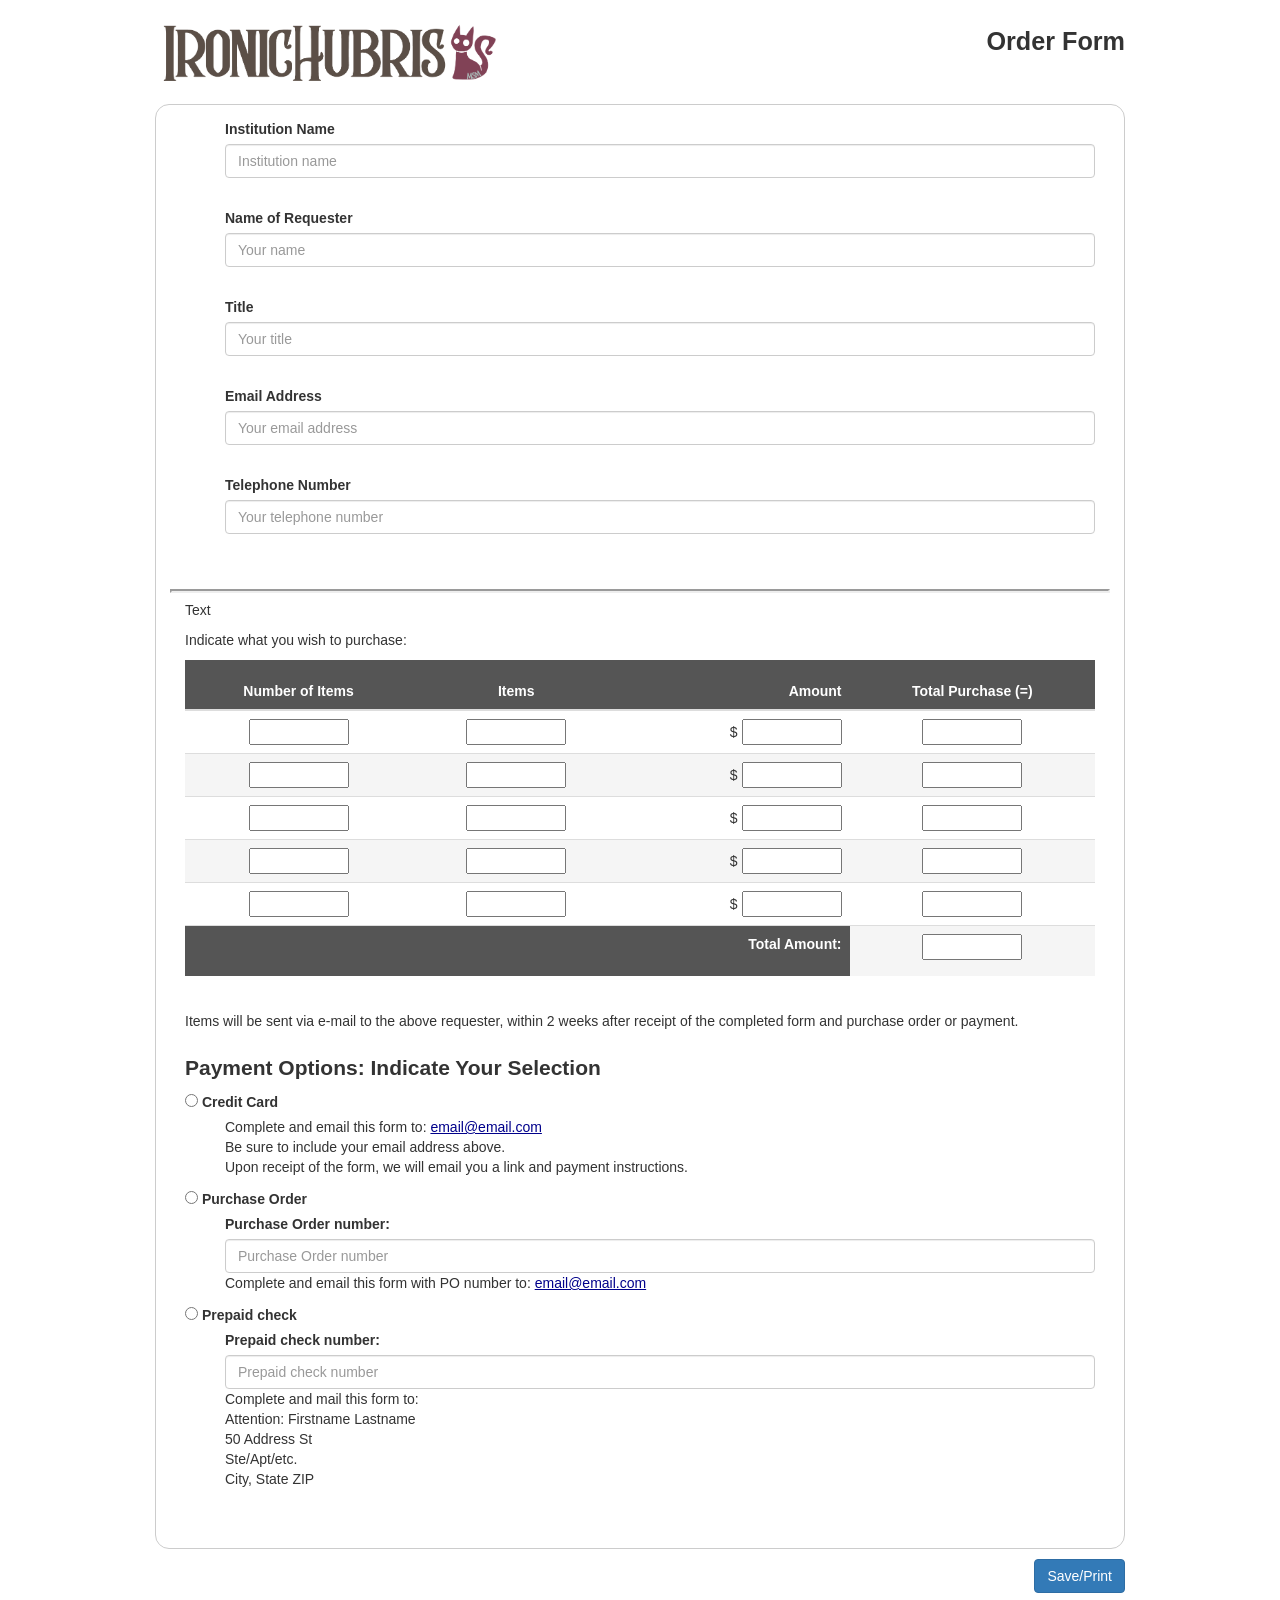
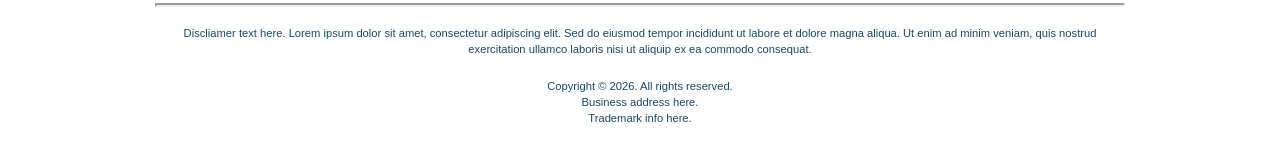
<file: wip/form/Form-blank.htm>
<!DOCTYPE html>
<html lang="en">
  <head>
    <!--<meta charset="utf-8">-->
    <title>Order Form</title>
    <meta name="viewport" content="width=device-width, initial-scale=1.0">
    <meta http-equiv="X-UA-Compatible" content="IE=edge">
    <link href="css/bootstrap.css" rel="stylesheet">
    <link href="css/print.css" rel="stylesheet" media="print">
    <link href="css/form.css" rel="stylesheet">
  </head>
  <body>
    <div class="container">
      <header>
        <div class="row">
          <div class="col-xs-12 col-md-4">
            <img src="images/IronicHubris_logo.png" alt="Program logo" style="max-width: 350px;" class="logo" /></div>
          <div class="col-xs-12 col-md-8">
            <h1 class="text-right">Order Form</h1>
          </div>
          <div class="clearfix visible-xs visible-sm visible-md visible-lg"></div>
        </div>
      </header>
      <main>

        <div class="row">
          <div class="col-xs-12">

            <form>
              <div class="form-group col-sm-12">

                <ul class="requesting">
                  <li>
                    <label for="institution">Institution Name</label>
                    <input class="form-control" id="institution" type="text" maxlength="110" placeholder="Institution name">
                  </li>
                  <li>
                    <label for="nameReq">Name of Requester</label>
                    <input class="form-control" id="nameReq" type="text" maxlength="59" placeholder="Your name">
                  </li>
                  <li>
                    <label for="titleRep">Title</label>
                    <input class="form-control" id="titleRep" type="text" maxlength="110" placeholder="Your title">
                  </li>
                  <li>
                    <label for="email">Email Address</label>
                    <input class="form-control" id="email" type="text" maxlength="110" placeholder="Your email address">
                  </li>
                  <li>
                    <label for="phone">Telephone Number</label>
                    <input class="form-control" id="phone" type="tel" maxlength="15" placeholder="Your telephone number">
                  </li>
                </ul>

              </div>

              <div class="clearfix visible-xs visible-sm visible-md visible-lg"><hr /></div>
              <div class="col-xs-12">
                <p>
                  Text
                </p>

                <p>
                  Indicate what you wish to purchase:
                </p>
              </div>
              <div class="clearfix visible-xs visible-sm visible-md visible-lg"></div>

              <div class="form-group col-sm-12">

                <div id="tableForm">
                  <div class="table-responsive">
                    <table class="table horz">
                      <thead>
                        <tr>
                          <th scope="col">Number of Items</th>
                          <th scope="col">Items</th>
                          <th scope="col" class="text-right">Amount</th>
                          <th scope="col">Total Purchase (=)</th>
                        </tr>
                      </thead>
                      <tbody>
                        <tr>
                          <td scope="row">
                            <label for="number-of-items1" class="sr-only">
                              number of items
                            </label>
                            <input type="number" id="number-of-items1" name="number-of-items1" min="0" maxlength="5">
                          </td>
                          <td>
                            <label for="item-name1" class="sr-only">
                              item name
                            </label>
                            <input type="text" id="item-name1" name="item-name1">
                          </td>
                          <td class="text-right">
                            <label for="items-amount1" class="sr-only">
                              amount
                            </label>
                            $ <input type="number" id="items-amount1" name="items-amount1" min="0" maxlength="5">
                          </td>
                          <td>
                            <label for="items-total1" class="sr-only">
                              total amount
                            </label>
                            <input type="text" id="items-total1" name="items-total1" readonly>
                          </td>
                        </tr>
                        <tr>
                          <td scope="row">
                            <label for="number-of-items2" class="sr-only">
                              number of items
                            </label>
                            <input type="number" id="number-of-items2" name="number-of-items2" min="0" maxlength="5">
                          </td>
                          <td>
                            <label for="item-name2" class="sr-only">
                              item name
                            </label>
                            <input type="text" id="item-name2" name="item-name2">
                          </td>
                          <td class="text-right">
                            <label for="items-amount2" class="sr-only">
                              amount
                            </label>
                            $ <input type="number" id="items-amount2" name="items-amount2" min="0" maxlength="5">
                          </td>
                          <td>
                            <label for="items-total2" class="sr-only">
                              total amount
                            </label>
                            <input type="text" id="items-total2" name="items-total2" readonly>
                          </td>
                        </tr>
                        <tr>
                          <td scope="row">
                            <label for="number-of-items3" class="sr-only">
                              number of items
                            </label>
                            <input type="number" id="number-of-items3" name="number-of-items3" min="0" maxlength="5">
                          </td>
                          <td>
                            <label for="item-name3" class="sr-only">
                              item name
                            </label>
                            <input type="text" id="item-name3" name="item-name3">
                          </td>
                          <td class="text-right">
                            <label for="items-amount3" class="sr-only">
                              amount
                            </label>
                            $ <input type="number" id="items-amount3" name="items-amount3" min="0" maxlength="5">
                          </td>
                          <td>
                            <label for="items-total3" class="sr-only">
                              total amount
                            </label>
                            <input type="text" id="items-total3" name="items-total3" readonly>
                          </td>
                        </tr>
                        <tr>
                          <td scope="row">
                            <label for="number-of-items4" class="sr-only">
                              number of items
                            </label>
                            <input type="number" id="number-of-items4" name="number-of-items4" min="0" maxlength="5">
                          </td>
                          <td>
                            <label for="item-name4" class="sr-only">
                              item name
                            </label>
                            <input type="text" id="item-name4" name="item-name4">
                          </td>
                          <td class="text-right">
                            <label for="items-amount4" class="sr-only">
                              amount
                            </label>
                            $ <input type="number" id="items-amount4" name="items-amount4" min="0" maxlength="5">
                          </td>
                          <td>
                            <label for="items-total4" class="sr-only">
                              total amount
                            </label>
                            <input type="text" id="items-total4" name="items-total4" readonly>
                          </td>
                        </tr>
                        <tr>
                          <td scope="row">
                            <label for="number-of-items5" class="sr-only">
                              number of items
                            </label>
                            <input type="number" id="number-of-items5" name="number-of-items5" min="0" maxlength="5">
                          </td>
                          <td>
                            <label for="item-name5" class="sr-only">
                              item name
                            </label>
                            <input type="text" id="item-name5" name="item-name5">
                          </td>
                          <td class="text-right">
                            <label for="items-amount5" class="sr-only">
                              amount
                            </label>
                            $ <input type="number" id="items-amount5" name="items-amount5" min="0" maxlength="5">
                          </td>
                          <td>
                            <label for="items-total5" class="sr-only">
                              total amount
                            </label>
                            <input type="text" id="items-total5" name="items-total5" readonly>
                          </td>
                        </tr>
                        <tr>
                          <th scope="row" colspan="3" class="text-right">Total Amount:</th>
                          <td>
                            <label for="grand-total" class="sr-only">
                              Grand total amount
                            </label>
                            <input type="text" id="grand-total" name="grand-total" readonly>
                          </td>
                        </tr>
                      </tbody>
                    </table>
                  </div>
                </div>

              </div>

              <div class="clearfix visible-xs visible-sm visible-md visible-lg"></div>

              <div class="form-group col-sm-12">
                <p>
                  Items will be sent via e-mail to the above requester, within 2 weeks after receipt of the completed form and purchase order or payment.
                </p>
                <h2>
                  Payment Options: Indicate Your Selection
                </h2>

                <fieldset>
                  <div>
                    <input type="radio" id="payment-credit-card" name="payment-method" value="credit-card">
                    <label for="payment-credit-card">
                      Credit Card
                    </label>
                    <ul class="sublist">
                      <li>Complete and email this form to: <a href="mailto: email@email.com">email@email.com</a></li>
                      <li>Be sure to include your email address above.</li>
                      <li>Upon receipt of the form, we will email you a link and payment instructions.</li>
                    </ul>
                  </div>

                  <div>
                    <input type="radio" id="payment-purchase-order" name="payment-method" value="purchase-order">
                    <label for="payment-purchase-order">
                      Purchase Order
                    </label>
                    <ul class="sublist">
                      <li>
                        <label for="POnum">Purchase Order number:</label>
                        <input class="form-control" id="POnum" type="text" maxlength="110" placeholder="Purchase Order number">
                      </li>
                      <li>Complete and email this form with PO number to: <a href="mailto: email@email.com">email@email.com</a>
                      </li>
                    </ul>
                  </div>

                  <div>
                    <input type="radio" id="payment-prepaid" name="payment-method" value="prepaid">
                    <label for="payment-prepaid">
                      Prepaid check
                    </label>
                    <ul class="sublist">
                      <li>
                        <label for="checknum">Prepaid check number:</label>
                        <input class="form-control" id="checknum" type="text" maxlength="110" placeholder="Prepaid check number">
                      </li>
                      <li>
                        Complete and mail this form to:<br>
                        Attention: Firstname Lastname<br>
                        50 Address St<br>
                        Ste/Apt/etc.<br>
                        City, State ZIP
                      </li>
                    </ul>
                  </div>

                </fieldset>

              </div>

              <div class="clearfix visible-xs visible-sm visible-md visible-lg">&nbsp;</div>
            </form>

              
          </div>

        </div>

        <div class="noPrint" style="margin-top: 10px;">
          <p class="text-right">
            <input class="btn btn-primary text-left" onclick="javascript:window.print()" type="button" value="Save/Print" />
          </p>
        </div>

        <hr />
      </main>
      <footer>
        <div class="footer">
          <p>
            Discliamer text here. Lorem ipsum dolor sit amet, consectetur adipiscing elit. Sed do eiusmod tempor incididunt ut labore et dolore magna aliqua. Ut enim ad minim veniam, quis nostrud exercitation ullamco laboris nisi ut aliquip ex ea commodo consequat.
          </p>
          <p>
            Copyright &copy; <script> document.write(new Date().getFullYear())</script>. All rights reserved.<br />
            Business address here.<br />
            Trademark info here.
          </p>
        </div>

      </footer>
    </div>

    <script>
      const canvas = document.getElementById("sig-canvas");
      const ctx = canvas.getContext("2d");
      const clearBtn = document.getElementById("sig-clearBtn");
      const form = document.getElementById("sig-form");
      const dataUrlInput = document.getElementById("sig-dataUrl");

      // Adjust canvas internal resolution to match displayed size
      function resizeCanvas() {
          canvas.width = canvas.parentElement.clientWidth;
          canvas.height = canvas.parentElement.clientHeight;
          ctx.lineWidth = 3;
          ctx.lineJoin = "round";
          ctx.lineCap = "round";
          ctx.strokeStyle = "#000000";
      }
      resizeCanvas();
      window.addEventListener("resize", resizeCanvas);

      let drawing = false;

      // Get correct coordinates relative to canvas
      function getCoords(e) {
          const rect = canvas.getBoundingClientRect();
          const clientX = e.touches ? e.touches[0].clientX : e.clientX;
          const clientY = e.touches ? e.touches[0].clientY : e.clientY;
          return {
              x: clientX - rect.left,
              y: clientY - rect.top
          };
      }

      // Start drawing
      function startDrawing(e) {
          drawing = true;
          const coords = getCoords(e);
          ctx.beginPath();
          ctx.moveTo(coords.x, coords.y);
          e.preventDefault();
      }

      // Draw movements
      function draw(e) {
          if (!drawing) return;
          const coords = getCoords(e);
          ctx.lineTo(coords.x, coords.y);
          ctx.stroke();
          e.preventDefault();
      }

      // Stop drawing
      function stopDrawing() {
          drawing = false;
      }

      // Mouse Event Listeners
      canvas.addEventListener("mousedown", startDrawing);
      canvas.addEventListener("mousemove", draw);
      window.addEventListener("mouseup", stopDrawing);

      // Touch Event Listeners (Mobile/Tablet)
      canvas.addEventListener("touchstart", startDrawing, { passive: false });
      canvas.addEventListener("touchmove", draw, { passive: false });
      window.addEventListener("touchend", stopDrawing);

      // Clear Canvas function
      clearBtn.addEventListener("click", () => {
          ctx.clearRect(0, 0, canvas.width, canvas.height);
          dataUrlInput.value = "";
      });

      // intercept Form Submit to inject image payload
      form.addEventListener("submit", (e) => {
          // Convert drawing to raw PNG Base64 string
          const dataUrl = canvas.toDataURL("image/png");
          dataUrlInput.value = dataUrl; 
      });
  </script>

    <!-- <script>
      // Source - https://stackoverflow.com/a/60936889
// Posted by Flame, modified by community. See post 'Timeline' for change history
// Retrieved 2026-07-16, License - CC BY-SA 4.0

var canvas = document.getElementById('signature');
var ctx = canvas.getContext("2d");
var drawing = false;
var prevX, prevY;
var currX, currY;
var signature = document.getElementsByName('signature')[0];

canvas.addEventListener("mousemove", draw);
canvas.addEventListener("mouseup", stop);
canvas.addEventListener("mousedown", start);

canvas.addEventListener("touchmove", draw);
canvas.addEventListener("touchup", stop);
canvas.addEventListener("touchdown", start);

function start(e) {
  drawing = true;
}

function stop() {
  drawing = false;
  prevX = prevY = null;
  signature.value = canvas.toDataURL();
}

function draw(e) {
  if (!drawing) {
    return;
  }
  // Test for touchmove event, this requires another property.
  var clientX = e.type === 'touchmove' ? e.touches[0].clientX : e.clientX;
  var clientY = e.type === 'touchmove' ? e.touches[0].clientY : e.clientY;
  currX = clientX - canvas.offsetLeft;
  currY = clientY - canvas.offsetTop;
  if (!prevX && !prevY) {
    prevX = currX;
    prevY = currY;
  }

  ctx.beginPath();
  ctx.moveTo(prevX, prevY);
  ctx.lineTo(currX, currY);
  ctx.strokeStyle = 'black';
  ctx.lineWidth = 2;
  ctx.stroke();
  ctx.closePath();

  prevX = currX;
  prevY = currY;
}

function onSubmit(e) {
  console.log({
    'name': document.getElementsByName('name')[0].value,
    'signature': signature.value,
  });
  return false;
}
    </script> -->

    <script>
      (function () {
        function parseAmount(value) {
          var number = parseFloat((value || '').replace(/[^0-9.]/g, ''));
          return isNaN(number) ? 0 : number;
        }
    
        function formatCurrency(value) {
          return value > 0 ? '$' + value.toFixed(2) : '';
        }
    
        function calculateRow(rowNumber) {
          var voucherInput = document.getElementById('number-of-items' + rowNumber);
          var amountInput = document.getElementById('items-amount' + rowNumber);
          var totalInput = document.getElementById('items-total' + rowNumber);
    
          if (!voucherInput || !amountInput || !totalInput) return 0;
    
          var numberOfitems = parseInt(voucherInput.value, 10);
          var amount = parseAmount(amountInput.value);
    
          if (isNaN(numberOfitems) || numberOfitems < 0) {
            numberOfitems = 0;
          }
    
          var rowTotal = numberOfitems * amount;
    
          totalInput.value = formatCurrency(rowTotal);
    
          return rowTotal;
        }
    
        function calculateTotals() {
          var grandTotal = 0;
    
          for (var i = 1; i <= 5; i++) {
            grandTotal += calculateRow(i);
          }
    
          var grandTotalInput = document.getElementById('grand-total');
    
          if (grandTotalInput) {
            grandTotalInput.value = formatCurrency(grandTotal);
          }
        }
    
        for (var i = 1; i <= 5; i++) {
          var voucherInput = document.getElementById('number-of-items' + i);
          var amountInput = document.getElementById('items-amount' + i);
          var totalInput = document.getElementById('items-total' + i);
    
          if (voucherInput) {
            voucherInput.addEventListener('input', calculateTotals);
          }
    
          if (amountInput) {
            amountInput.addEventListener('input', calculateTotals);
          }
    
          if (totalInput) {
            totalInput.readOnly = true;
          }
        }
      })();
    </script>

<!-- <script>
  (function () {
    var rows = [
      {
        title: 'Elementary Education Subtest I <strong>OR</strong><br> Elementary Education Subtest II',
        id: 'elemed',
        amount: 17.50
      },  
      { 
        title: 'All other items',
        id: 'pt',
        amount: 29.95 
      },
      { 
        //do not delete or edit this last object
        title: 'Other amount',
        id: 'other',
        amountInputId: 'amount-other' 
      }
    ];

    //create the table rows
    let tableRows = []
    for (row of rows) {
      let voucherId = `items-${row.id}`;
      let totalId = `total-${row.id}`;
      let newRow = 
        `<tr>
          <td>
            <label for="${voucherId}" class="sr-only">
              Number of items for ${row.title}
            </label>
            <input type="number" id="${voucherId}" name="${voucherId}" min="0" maxlength="5">
          </td>
          <td class="name">
            ${row.title}
          </td>
          ${row.id != 'other' ?
            `<td class="amount">$${row.amount.toFixed(2)}</td>`
            : 
            `<td class="amount">
              <label for="amount-other" class="sr-only">
                Amount for other test
              </label>
              <input type="text" id="amount-other" name="amount-other" aria-label="Other amount">
            </td>`
          }
          <td>
            <label for="${totalId}" class="sr-only">
              Total purchase for ${row.title}
            </label>
            <input type="text" id="${totalId}" name="${totalId}" readonly>
          </td>
        </tr>`
      
      tableRows.push(newRow)
    }

    //post the table to the DOM 
    document.getElementById('tableForm').innerHTML = 
      `<div class="table-responsive">
        <table class="table horz">
          <thead>
            <tr>
              <th scope="col">Number of items</th>
              <th scope="col">Test</th>
              <th scope="col" class="text-right">Amount</th>
              <th scope="col">Total Purchase (=)</th>
            </tr>
          </thead>
          <tbody>
            ${tableRows.join('')}
            <tr>
              <th scope="row" colspan="3" class="text-right">Total Amount:</th>
              <td>
                <label for="grand-total" class="sr-only">
                  Grand total amount
                </label>
                <input type="text" id="grand-total" name="grand-total" readonly>
              </td>
            </tr>
          </tbody>
        </table>
      </div>`
    ;

    function parseDollar(str) {
      var n = parseFloat((str || '').replace(/[^0-9.]/g, ''));
      return isNaN(n) ? 0 : n;
    }

    function updateGrandTotal() {
      var grand = 0;
      rows.forEach(function (row) {
        var el = document.getElementById("total-"+row.id);
        if (el) grand += parseDollar(el.value);
      });
      var grandEl = document.getElementById('grand-total');
      if (grandEl) grandEl.value = grand > 0 ? '$' + grand.toFixed(2) : '';
    }

    function recalcRow(row) {
      var voucherEl = document.getElementById("items-"+row.id);
      var totalEl   = document.getElementById("total-"+row.id);
      if (!voucherEl || !totalEl) return;
      var qty = parseInt(voucherEl.value, 10);
      if (isNaN(qty) || qty < 0) qty = 0;
      var amt = row.amountInputId
        ? parseDollar((document.getElementById(row.amountInputId) || {}).value)
        : row.amount;
      totalEl.value = (qty > 0 && amt > 0) ? '$' + (qty * amt).toFixed(2) : '';
      updateGrandTotal();
    }

    rows.forEach(function (row) {
      var voucherEl = document.getElementById("items-"+row.id);
      if (voucherEl) {
        voucherEl.addEventListener('input', function () { recalcRow(row); });
      }
      if (row.amountInputId) {
        var amtEl = document.getElementById(row.amountInputId);
        if (amtEl) {
          amtEl.addEventListener('input', function () { recalcRow(row); });
        }
      }
    });
  })();
</script> -->

  </body>
</html>
</file>
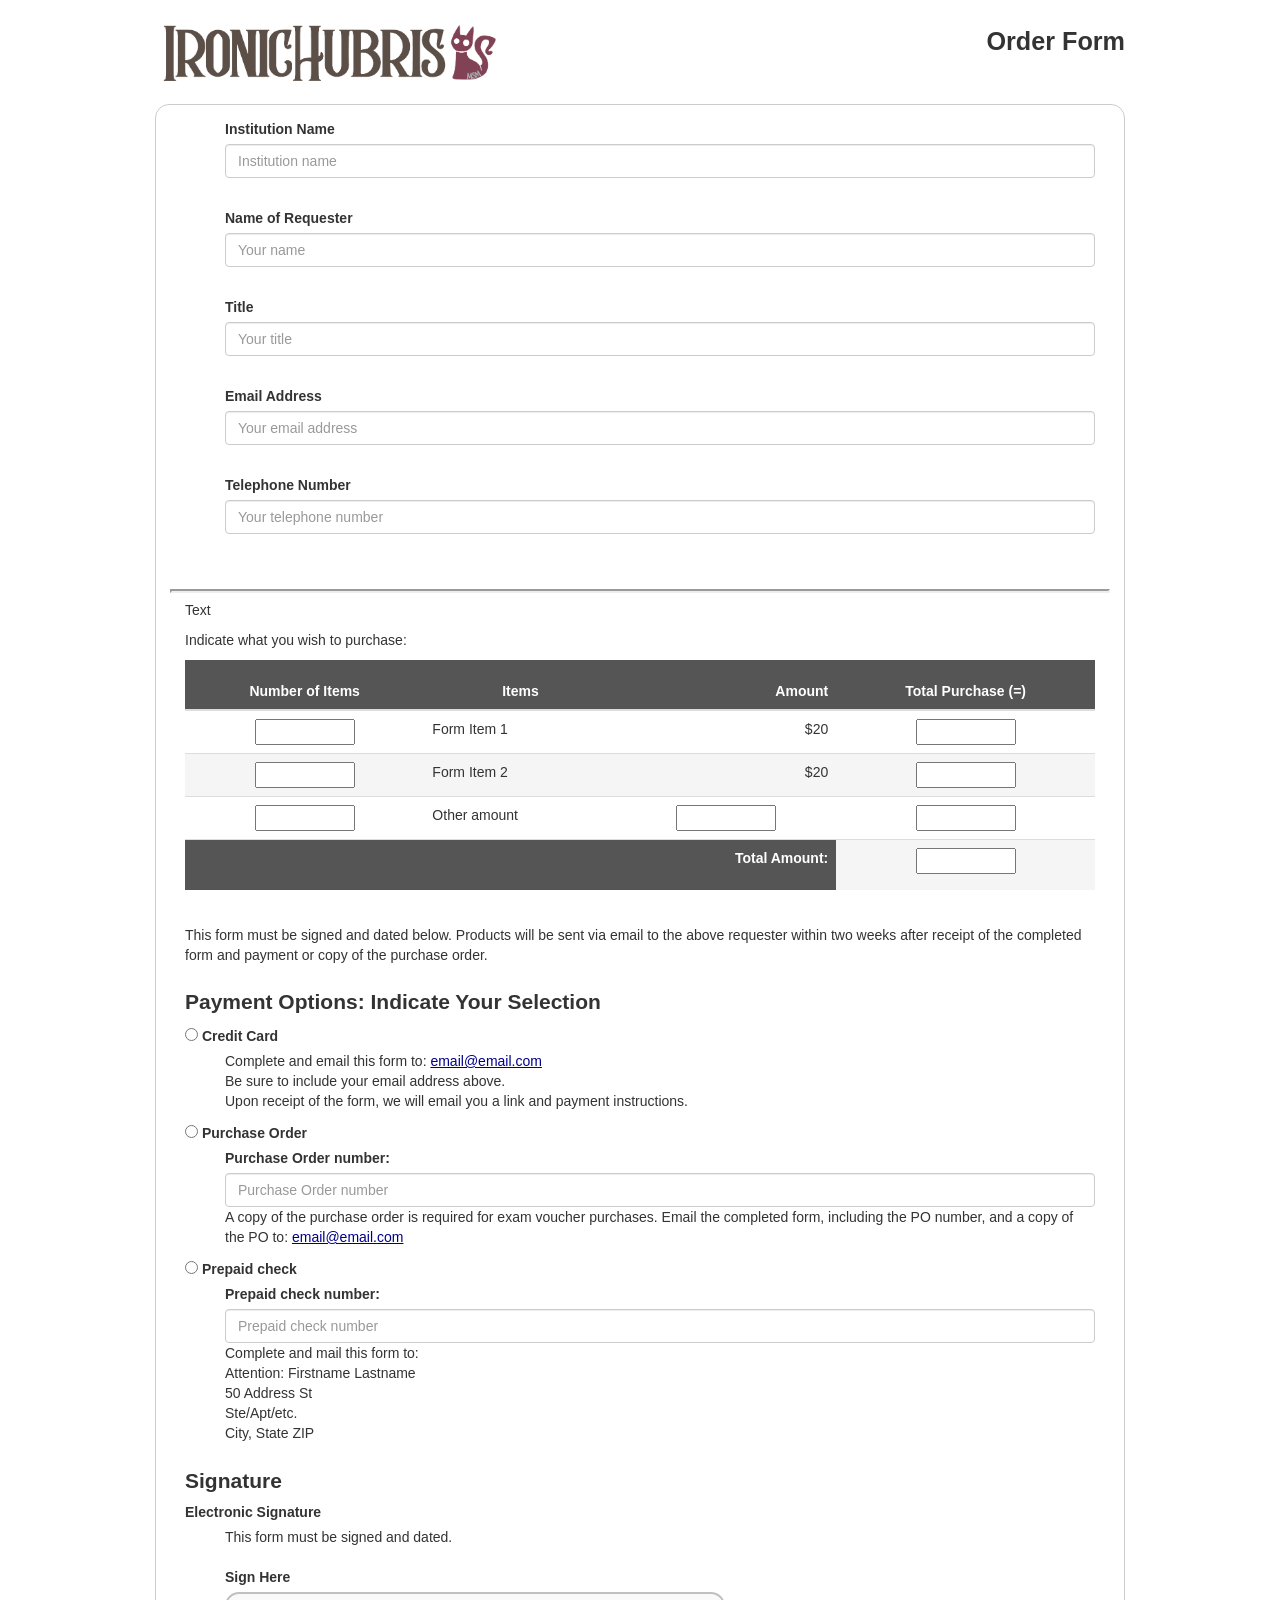
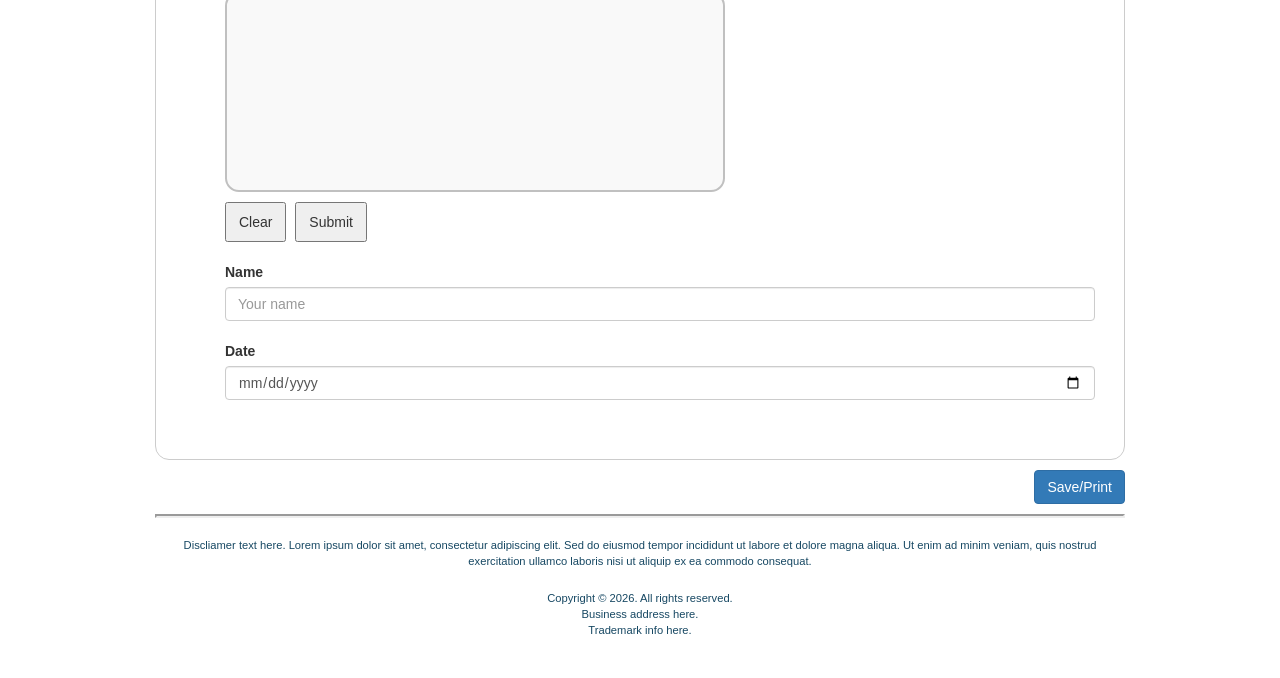
<file: wip/form/Form-signature.htm>
<!DOCTYPE html>
<html lang="en">
  <head>
    <!--<meta charset="utf-8">-->
    <title>Order Form</title>
    <meta name="viewport" content="width=device-width, initial-scale=1.0">
    <meta http-equiv="X-UA-Compatible" content="IE=edge">
    <link href="css/bootstrap.css" rel="stylesheet">
    <link href="css/print.css" rel="stylesheet" media="print">
    <link href="css/form.css" rel="stylesheet">

    <style>
        .signature-container {
            border: 2px solid #c0c0c0;
            background: #f9f9f9;
            border-radius: 1em;
            width: 100%;
            max-width: 500px;
            height: 200px;
            position: relative;
        }
        canvas {
            width: 100%;
            height: 100%;
            cursor: crosshair;
        }
        .buttons {
            margin-top: 10px;
        }
        button {
            padding: 8px 12px;
            margin-right: 5px;
            cursor: pointer;
        }
    </style>
  </head>
  <body>
    <div class="container">
      <header>
        <div class="row">
          <div class="col-xs-12 col-md-4">
            <img src="images/IronicHubris_logo.png" alt="Personal logo" style="max-width:350px" class="logo" /></div>
          <div class="col-xs-12 col-md-8">
            <h1 class="text-right">Order Form</h1>
          </div>
          <div class="clearfix visible-xs visible-sm visible-md visible-lg"></div>
        </div>
      </header>

      <main>

        <div class="row">
          <div class="col-xs-12">

            <form>

              <div class="form-group col-sm-12">

                <ul class="requesting">
                  <li>
                    <label for="institution">Institution Name</label>
                    <input class="form-control" id="institution" type="text" maxlength="110" placeholder="Institution name">
                  </li>
                  <li>
                    <label for="nameReq">Name of Requester</label>
                    <input class="form-control" id="nameReq" type="text" maxlength="59" placeholder="Your name">
                  </li>
                  <li>
                    <label for="titleRep">Title</label>
                    <input class="form-control" id="titleRep" type="text" maxlength="110" placeholder="Your title">
                  </li>
                  <li>
                    <label for="email">Email Address</label>
                    <input class="form-control" id="email" type="text" maxlength="110" placeholder="Your email address">
                  </li>
                  <li>
                    <label for="phone">Telephone Number</label>
                    <input class="form-control" id="phone" type="tel" maxlength="15" placeholder="Your telephone number">
                  </li>
                </ul>

              </div>

              <div class="clearfix visible-xs visible-sm visible-md visible-lg"><hr /></div>
              <div class="col-xs-12">
                <p>
                  Text
                </p>

                <p>
                  Indicate what you wish to purchase:
                </p>
              </div>
              <div class="clearfix visible-xs visible-sm visible-md visible-lg"></div>

              <div class="form-group col-sm-12">

                <div id="tableForm"></div>

              </div>

              <div class="clearfix visible-xs visible-sm visible-md visible-lg"></div>

              <div class="form-group col-sm-12">
                <p>
                  This form must be signed and dated below. Products will be sent via email to the above requester within two weeks after receipt of the completed form and payment or copy of the purchase order.
                </p>
                <h2>
                  Payment Options: Indicate Your Selection
                </h2>

                <!-- <div class="bg-info">
                </div> -->

                <fieldset>
                  <div>
                    <input type="radio" id="payment-credit-card" name="payment-method" value="credit-card">
                    <label for="payment-credit-card">
                      Credit Card
                    </label>
                    <ul class="sublist">
                      <li>Complete and email this form to: <a href="mailto: email@email.com">email@email.com</a></li>
                      <li>Be sure to include your email address above.</li>
                      <li>Upon receipt of the form, we will email you a link and payment instructions. </li>
                    </ul>
                  </div>

                  <div>
                    <input type="radio" id="payment-purchase-order" name="payment-method" value="purchase-order">
                    <label for="payment-purchase-order">
                      Purchase Order
                    </label>
                    <ul class="sublist">
                      <li>
                        <label for="POnum">Purchase Order number:</label>
                        <input class="form-control" id="POnum" type="text" maxlength="110" placeholder="Purchase Order number">
                      </li>
                      <li>A copy of the purchase order is required for exam voucher purchases. Email the completed form, including the PO number, and a copy of the PO to: <a href="mailto: email@email.com">email@email.com</a>
                      </li>
                    </ul>
                  </div>

                  <div>
                    <input type="radio" id="payment-prepaid" name="payment-method" value="prepaid">
                    <label for="payment-prepaid">
                      Prepaid check
                    </label>
                    <ul class="sublist">
                      <li>
                        <label for="checknum">Prepaid check number:</label>
                        <input class="form-control" id="checknum" type="text" maxlength="110" placeholder="Prepaid check number">
                      </li>
                      <li>
                        Complete and mail this form to:<br>
                        Attention: Firstname Lastname<br>
                        50 Address St<br>
                        Ste/Apt/etc.<br>
                        City, State ZIP
                      </li>
                    </ul>
                  </div>

                </fieldset>

                <h2>
                  Signature
                </h2>

                <fieldset>
                  <div>
                    <label for="payment-credit-card">
                      Electronic Signature
                    </label>
                    <ul class="sublist">
                      <li>This form must be signed and dated.</li>
                      <li><br />
                        <label for="EPPSignature">Sign Here</label>
                        <div id="sig-form" action="/submit-path" method="POST">
                          <div class="signature-container">
                              <!-- The canvas where drawing happens -->
                              <canvas id="sig-canvas"></canvas>
                          </div>
                          
                          <!-- Hidden input to hold the converted signature image data -->
                          <input type="hidden" id="sig-dataUrl" name="signature_image">
                  
                          <div class="buttons">
                              <button type="button" id="sig-clearBtn">Clear</button>
                              <button type="submit" id="sig-submitBtn">Submit</button>
                          </div>
                        </div>
                      </li>
                      <li><br />
                        <label for="eppSignature">Name</label>
                        <input name="eppSignature" class="form-control" type="text" maxlength="59" placeholder="Your name" required />
                      </li>
                      <li><br />
                        <label for="dateSigned">Date</label>
                        <input class="form-control" id="date" type="date" maxlength="15" required>
                      </li>
                    </ul>
                  </div>
                </fieldset>

              </div>

              <div class="clearfix visible-xs visible-sm visible-md visible-lg">&nbsp;</div>
            </form>

          </div>

        </div>

        <div class="noPrint" style="margin-top: 10px;">
          <p class="text-right">
            <input class="btn btn-primary text-left" onclick="javascript:window.print()" type="button" value="Save/Print" />
          </p>
        </div>

        <hr />
      </main>
      <footer>
        <div class="footer">
          <p>
            Discliamer text here. Lorem ipsum dolor sit amet, consectetur adipiscing elit. Sed do eiusmod tempor incididunt ut labore et dolore magna aliqua. Ut enim ad minim veniam, quis nostrud exercitation ullamco laboris nisi ut aliquip ex ea commodo consequat.
          </p>
          <p>
            Copyright &copy; <script> document.write(new Date().getFullYear())</script>. All rights reserved.<br />
            Business address here.<br />
            Trademark info here.
          </p>
        </div>

      </footer>
    </div>

    <script>
      // For the signature section

      const canvas = document.getElementById("sig-canvas");
      const ctx = canvas.getContext("2d");
      const clearBtn = document.getElementById("sig-clearBtn");
      const form = document.getElementById("sig-form");
      const dataUrlInput = document.getElementById("sig-dataUrl");

      // Adjust canvas internal resolution to match displayed size
      function resizeCanvas() {
          canvas.width = canvas.parentElement.clientWidth;
          canvas.height = canvas.parentElement.clientHeight;
          ctx.lineWidth = 3;
          ctx.lineJoin = "round";
          ctx.lineCap = "round";
          ctx.strokeStyle = "#000000";
      }
      resizeCanvas();
      window.addEventListener("resize", resizeCanvas);

      let drawing = false;

      // Get correct coordinates relative to canvas
      function getCoords(e) {
          const rect = canvas.getBoundingClientRect();
          const clientX = e.touches ? e.touches[0].clientX : e.clientX;
          const clientY = e.touches ? e.touches[0].clientY : e.clientY;
          return {
              x: clientX - rect.left,
              y: clientY - rect.top
          };
      }

      // Start drawing
      function startDrawing(e) {
          drawing = true;
          const coords = getCoords(e);
          ctx.beginPath();
          ctx.moveTo(coords.x, coords.y);
          e.preventDefault();
      }

      // Draw movements
      function draw(e) {
          if (!drawing) return;
          const coords = getCoords(e);
          ctx.lineTo(coords.x, coords.y);
          ctx.stroke();
          e.preventDefault();
      }

      // Stop drawing
      function stopDrawing() {
          drawing = false;
      }

      // Mouse Event Listeners
      canvas.addEventListener("mousedown", startDrawing);
      canvas.addEventListener("mousemove", draw);
      window.addEventListener("mouseup", stopDrawing);

      // Touch Event Listeners (Mobile/Tablet)
      canvas.addEventListener("touchstart", startDrawing, { passive: false });
      canvas.addEventListener("touchmove", draw, { passive: false });
      window.addEventListener("touchend", stopDrawing);

      // Clear Canvas function
      clearBtn.addEventListener("click", () => {
          ctx.clearRect(0, 0, canvas.width, canvas.height);
          dataUrlInput.value = "";
      });

      // intercept Form Submit to inject image payload
      form.addEventListener("submit", (e) => {
          // Convert drawing to raw PNG Base64 string
          const dataUrl = canvas.toDataURL("image/png");
          dataUrlInput.value = dataUrl; 
      });
  </script>

    <script>
      (function () {
        var rows = [
          { 
            title: 'Form Item 1',
            id: 'form1',
            amount: 20
          },
          { 
            title: 'Form Item 2',
            id: 'form2',
            amount: 20 
          },
          { 
            //do not delete or edit this last object
            title: 'Other amount',
            id: 'other',
            amountInputId: 'amount-other' 
          }
        ];

        //create the table rows
        let tableRows = []
        for (row of rows) {
          let voucherId = `vouchers-${row.id}`;
          let totalId = `total-${row.id}`;
          let newRow = 
            `<tr>
              <td>
                <label for="${voucherId}" class="sr-only">
                  Number of vouchers for ${row.title}
                </label>
                <input type="number" id="${voucherId}" name="${voucherId}" min="0" maxlength="5">
              </td>
              <td class="name">
                ${row.title}
              </td>
              ${row.id != 'other' ?             
                `<td class="amount">$${row.amount}</td>`
                : 
                `<td>
                  <label for="amount-other" class="sr-only">
                    Amount for other test
                  </label>
                  <input type="text" id="amount-other" name="amount-other" aria-label="Other amount">
                </td>`
              }
              <td>
                <label for="${totalId}" class="sr-only">
                  Total purchase for ${row.title}
                </label>
                <input type="text" id="${totalId}" name="${totalId}" readonly>
              </td>
            </tr>`
          
          tableRows.push(newRow)
        }

        //post the table to the DOM 
        document.getElementById('tableForm').innerHTML = 
          `<div class="table-responsive">
            <table class="table horz">
              <thead>
                <tr>
                  <th scope="col">Number of Items</th>
                  <th scope="col">Items</th>
                  <th scope="col" class="text-right">Amount</th>
                  <th scope="col">Total Purchase (=)</th>
                </tr>
              </thead>
              <tbody>
                ${tableRows.join('')}
                <tr>
                  <th scope="row" colspan="3" class="text-right">Total Amount:</th>
                  <td>
                    <label for="grand-total" class="sr-only">
                      Grand total amount
                    </label>
                    <input type="text" id="grand-total" name="grand-total" readonly>
                  </td>
                </tr>
              </tbody>
            </table>
          </div>`
        ;

        function parseDollar(str) {
          var n = parseFloat((str || '').replace(/[^0-9.]/g, ''));
          return isNaN(n) ? 0 : n;
        }

        function updateGrandTotal() {
          var grand = 0;
          rows.forEach(function (row) {
            var el = document.getElementById("total-"+row.id);
            if (el) grand += parseDollar(el.value);
          });
          var grandEl = document.getElementById('grand-total');
          if (grandEl) grandEl.value = grand > 0 ? '$' + grand.toFixed(2) : '';
        }

        function recalcRow(row) {
          var voucherEl = document.getElementById("vouchers-"+row.id);
          var totalEl   = document.getElementById("total-"+row.id);
          if (!voucherEl || !totalEl) return;
          var qty = parseInt(voucherEl.value, 10);
          if (isNaN(qty) || qty < 0) qty = 0;
          var amt = row.amountInputId
            ? parseDollar((document.getElementById(row.amountInputId) || {}).value)
            : row.amount;
          totalEl.value = (qty > 0 && amt > 0) ? '$' + (qty * amt).toFixed(2) : '';
          updateGrandTotal();
        }

        rows.forEach(function (row) {
          var voucherEl = document.getElementById("vouchers-"+row.id);
          if (voucherEl) {
            voucherEl.addEventListener('input', function () { recalcRow(row); });
          }
          if (row.amountInputId) {
            var amtEl = document.getElementById(row.amountInputId);
            if (amtEl) {
              amtEl.addEventListener('input', function () { recalcRow(row); });
            }
          }
        });
      })();
    </script>

  </body>
</html>
</file>
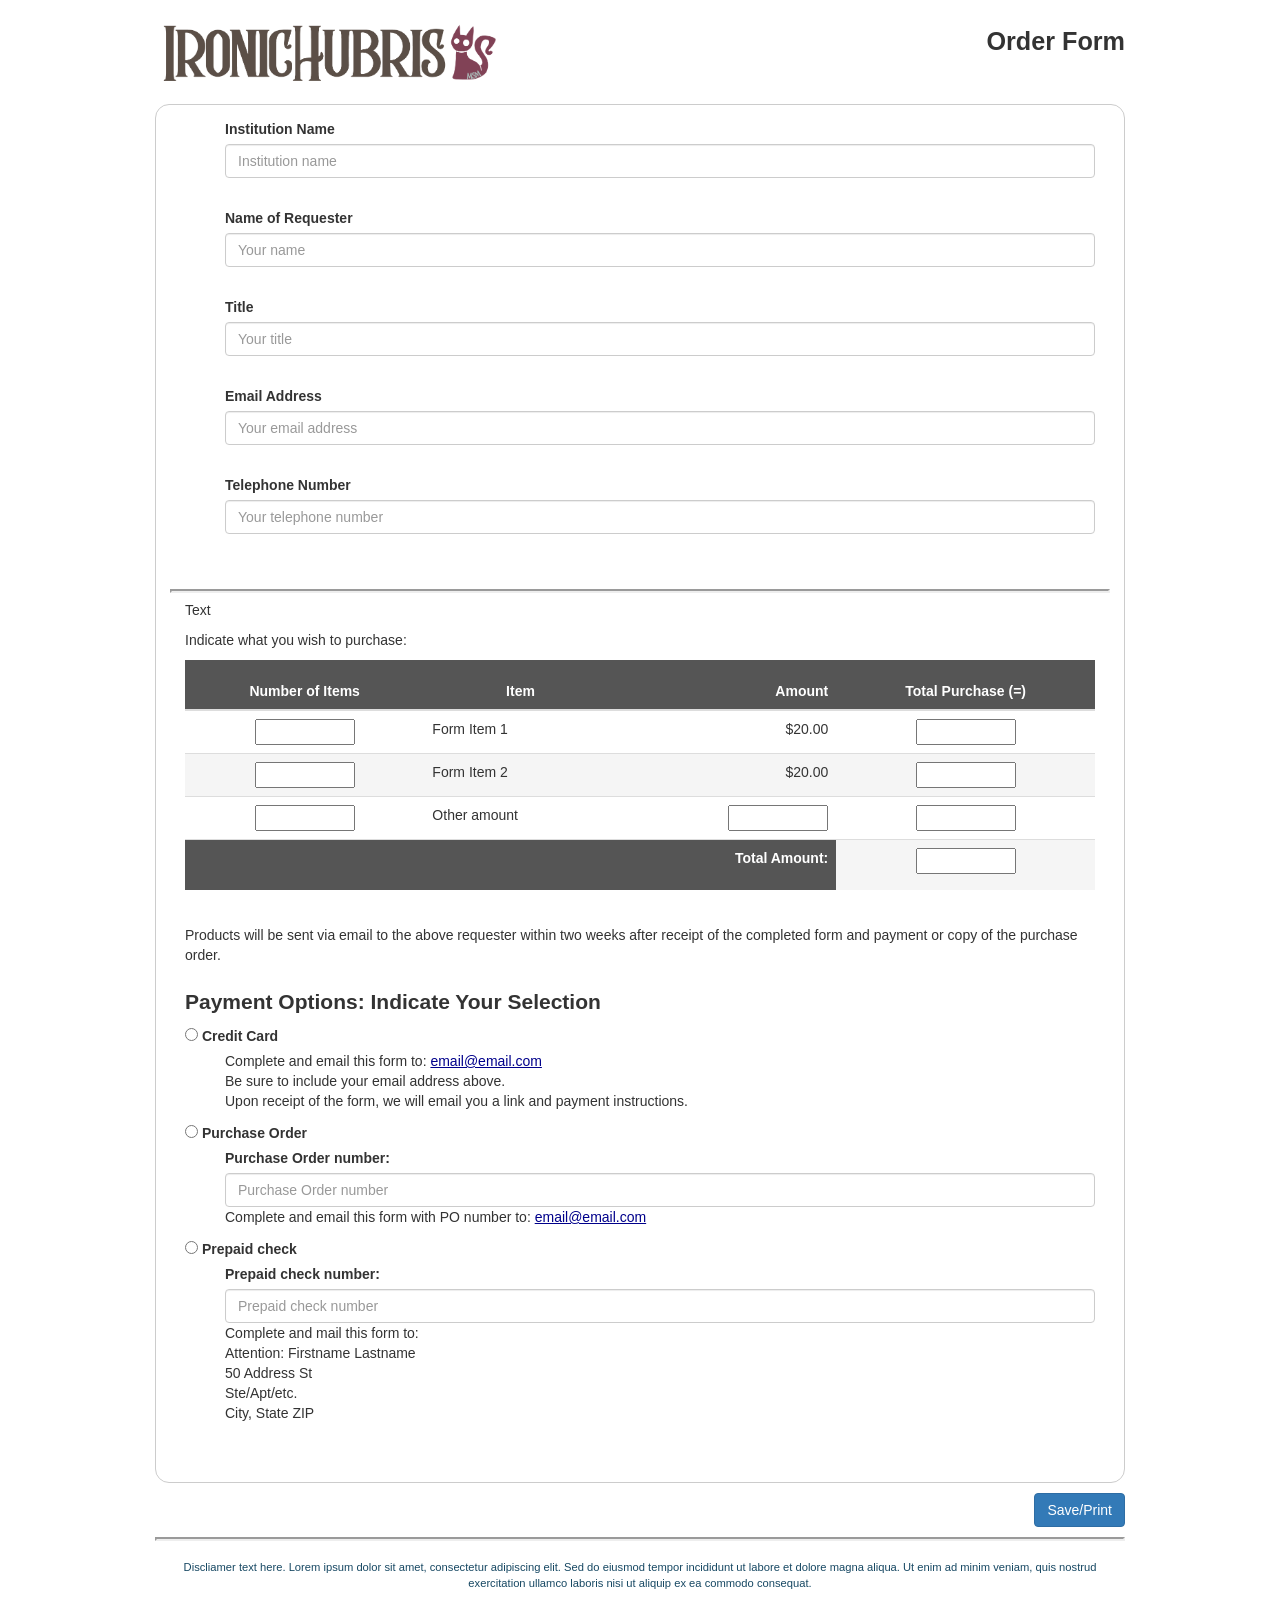
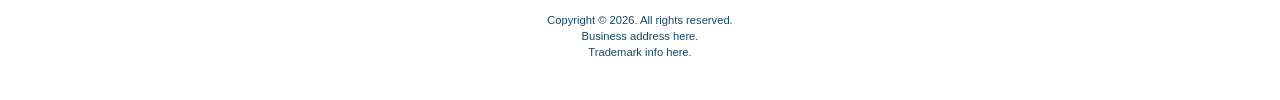
<file: wip/form/Form.htm>
<!DOCTYPE html>
<html lang="en">
  <head>
    <!--<meta charset="utf-8">-->
    <title>Order Form</title>
    <meta name="viewport" content="width=device-width, initial-scale=1.0">
    <meta http-equiv="X-UA-Compatible" content="IE=edge">
    <link href="css/bootstrap.css" rel="stylesheet">
    <link href="css/print.css" rel="stylesheet" media="print">
    <link href="css/form.css" rel="stylesheet">
  </head>
  <body>
    <div class="container">
      <header>
        <div class="row">
          <div class="col-xs-12 col-md-4">
            <img src="images/IronicHubris_logo.png" alt="Personal logo" style="max-width:350px" class="logo" /></div>
          <div class="col-xs-12 col-md-8">
            <h1 class="text-right">Order Form</h1>
          </div>
          <div class="clearfix visible-xs visible-sm visible-md visible-lg"></div>
        </div>
      </header>
      <main>

        <div class="row">
          <div class="col-xs-12">

            <form>

              <div class="form-group col-sm-12">

                <ul class="requesting">
                  <li>
                    <label for="institution">Institution Name</label>
                    <input class="form-control" id="institution" type="text" maxlength="110" placeholder="Institution name">
                  </li>
                  <li>
                    <label for="nameReq">Name of Requester</label>
                    <input class="form-control" id="nameReq" type="text" maxlength="59" placeholder="Your name">
                  </li>
                  <li>
                    <label for="titleRep">Title</label>
                    <input class="form-control" id="titleRep" type="text" maxlength="110" placeholder="Your title">
                  </li>
                  <li>
                    <label for="email">Email Address</label>
                    <input class="form-control" id="email" type="text" maxlength="110" placeholder="Your email address">
                  </li>
                  <li>
                    <label for="phone">Telephone Number</label>
                    <input class="form-control" id="phone" type="tel" maxlength="15" placeholder="Your telephone number">
                  </li>
                </ul>

              </div>

              <div class="clearfix visible-xs visible-sm visible-md visible-lg"><hr /></div>
              <div class="col-xs-12">
                <p>
                  Text
                </p>

                <p>
                  Indicate what you wish to purchase:
                </p>
              </div>
              <div class="clearfix visible-xs visible-sm visible-md visible-lg"></div>

              <div class="form-group col-sm-12">

                <div id="tableForm"></div>

              </div>

              <div class="clearfix visible-xs visible-sm visible-md visible-lg"></div>

              <div class="form-group col-sm-12">
                <p>
                  Products will be sent via email to the above requester within two weeks after receipt of the completed form and payment or copy of the purchase order.
                </p>
                <h2>
                  Payment Options: Indicate Your Selection
                </h2>

                <fieldset>
                  <div>
                    <input type="radio" id="payment-credit-card" name="payment-method" value="credit-card">
                    <label for="payment-credit-card">
                      Credit Card
                    </label>
                    <ul class="sublist">
                      <li>Complete and email this form to: <a href="mailto: email@email.com">email@email.com</a></li>
                      <li>Be sure to include your email address above.</li>
                      <li>Upon receipt of the form, we will email you a link and payment instructions.</li>
                    </ul>
                  </div>

                  <div>
                    <input type="radio" id="payment-purchase-order" name="payment-method" value="purchase-order">
                    <label for="payment-purchase-order">
                      Purchase Order
                    </label>
                    <ul class="sublist">
                      <li>
                        <label for="POnum">Purchase Order number:</label>
                        <input class="form-control" id="POnum" type="text" maxlength="110" placeholder="Purchase Order number">
                      </li>
                      <li>Complete and email this form with PO number to: <a href="mailto: email@email.com">email@email.com</a>
                      </li>
                    </ul>
                  </div>

                  <div>
                    <input type="radio" id="payment-prepaid" name="payment-method" value="prepaid">
                    <label for="payment-prepaid">
                      Prepaid check
                    </label>
                    <ul class="sublist">
                      <li>
                        <label for="checknum">Prepaid check number:</label>
                        <input class="form-control" id="checknum" type="text" maxlength="110" placeholder="Prepaid check number">
                      </li>
                      <li>
                        Complete and mail this form to:<br>
                        Attention: Firstname Lastname<br>
                        50 Address St<br>
                        Ste/Apt/etc.<br>
                        City, State ZIP
                      </li>
                    </ul>
                  </div>

                </fieldset>

              </div>

              <div class="clearfix visible-xs visible-sm visible-md visible-lg">&nbsp;</div>
            </form>

          </div>

        </div>

        <div class="noPrint" style="margin-top: 10px;">
          <p class="text-right">
            <input class="btn btn-primary text-left" onclick="javascript:window.print()" type="button" value="Save/Print" />
          </p>
        </div>

        <hr />
      </main>
      <footer>
        <div class="footer">
          <p>
            Discliamer text here. Lorem ipsum dolor sit amet, consectetur adipiscing elit. Sed do eiusmod tempor incididunt ut labore et dolore magna aliqua. Ut enim ad minim veniam, quis nostrud exercitation ullamco laboris nisi ut aliquip ex ea commodo consequat.
          </p>
          <p>
            Copyright &copy; <script> document.write(new Date().getFullYear())</script>. All rights reserved.<br />
            Business address here.<br />
            Trademark info here.
          </p>
        </div>

      </footer>
    </div>

    <script>
      (function () {
        var rows = [
          {
            title: 'Form Item 1',
            id: 'form1',
            amount: 20
          },  
          { 
            title: 'Form Item 2',
            id: 'form2',
            amount: 20 
          },
          { 
            //do not delete or edit this last object
            title: 'Other amount',
            id: 'other',
            amountInputId: 'amount-other' 
          }
        ];

        //create the table rows
        let tableRows = []
        for (row of rows) {
          let voucherId = `vouchers-${row.id}`;
          let totalId = `total-${row.id}`;
          let newRow = 
            `<tr>
              <td>
                <label for="${voucherId}" class="sr-only">
                  Number of vouchers for ${row.title}
                </label>
                <input type="number" id="${voucherId}" name="${voucherId}" min="0" maxlength="5">
              </td>
              <td class="name">
                ${row.title}
              </td>
              ${row.id != 'other' ?
                `<td class="amount">$${row.amount.toFixed(2)}</td>`
                : 
                `<td class="amount">
                  <label for="amount-other" class="sr-only">
                    Amount for other test
                  </label>
                  <input type="text" id="amount-other" name="amount-other" aria-label="Other amount">
                </td>`
              }
              <td>
                <label for="${totalId}" class="sr-only">
                  Total purchase for ${row.title}
                </label>
                <input type="text" id="${totalId}" name="${totalId}" readonly>
              </td>
            </tr>`
          
          tableRows.push(newRow)
        }

        //post the table to the DOM 
        document.getElementById('tableForm').innerHTML = 
          `<div class="table-responsive">
            <table class="table horz">
              <thead>
                <tr>
                  <th scope="col">Number of Items</th>
                  <th scope="col">Item</th>
                  <th scope="col" class="text-right">Amount</th>
                  <th scope="col">Total Purchase (=)</th>
                </tr>
              </thead>
              <tbody>
                ${tableRows.join('')}
                <tr>
                  <th scope="row" colspan="3" class="text-right">Total Amount:</th>
                  <td>
                    <label for="grand-total" class="sr-only">
                      Grand total amount
                    </label>
                    <input type="text" id="grand-total" name="grand-total" readonly>
                  </td>
                </tr>
              </tbody>
            </table>
          </div>`
        ;

        function parseDollar(str) {
          var n = parseFloat((str || '').replace(/[^0-9.]/g, ''));
          return isNaN(n) ? 0 : n;
        }

        function updateGrandTotal() {
          var grand = 0;
          rows.forEach(function (row) {
            var el = document.getElementById("total-"+row.id);
            if (el) grand += parseDollar(el.value);
          });
          var grandEl = document.getElementById('grand-total');
          if (grandEl) grandEl.value = grand > 0 ? '$' + grand.toFixed(2) : '';
        }

        function recalcRow(row) {
          var voucherEl = document.getElementById("vouchers-"+row.id);
          var totalEl   = document.getElementById("total-"+row.id);
          if (!voucherEl || !totalEl) return;
          var qty = parseInt(voucherEl.value, 10);
          if (isNaN(qty) || qty < 0) qty = 0;
          var amt = row.amountInputId
            ? parseDollar((document.getElementById(row.amountInputId) || {}).value)
            : row.amount;
          totalEl.value = (qty > 0 && amt > 0) ? '$' + (qty * amt).toFixed(2) : '';
          updateGrandTotal();
        }

        rows.forEach(function (row) {
          var voucherEl = document.getElementById("vouchers-"+row.id);
          if (voucherEl) {
            voucherEl.addEventListener('input', function () { recalcRow(row); });
          }
          if (row.amountInputId) {
            var amtEl = document.getElementById(row.amountInputId);
            if (amtEl) {
              amtEl.addEventListener('input', function () { recalcRow(row); });
            }
          }
        });
      })();
    </script>

  </body>
</html>
</file>
<file: wip/form/css/print.css>
﻿@media print {
  * {
    text-shadow: none !important;
    color: #000 !important;
    background: transparent !important;
    box-shadow: none !important;
  }
  a,
  a:visited {
    text-decoration: underline;
  }
  a[href]:after {
    content: " (" attr(href) ")";
  }
  abbr[title]:after {
    content: " (" attr(title) ")";
  }
  .ir a:after,
  a[href^="javascript:"]:after,
  a[href^="#"]:after {
    content: "";
  }
  pre,
  blockquote {
    border: 1px solid #999;
    page-break-inside: avoid;
  }
  thead {
    display: table-header-group;
  }
  tr,
  img {
    page-break-inside: avoid;
  }
  img {
    max-width: 100% !important;
  }
  @page  {
    margin: 0.5cm;
  }
  p,
  h2,
  h3 {
    orphans: 3;
    widows: 3;
  }
  h2,
  h3 {
    page-break-after: avoid;
  }


.q-controls {display: none;}

dl.expandcollapse dd   {display: block !important;margin: 0 1em 0 1em;}
dl.expandcollapse dt   {background: none;}

.mainfooter a   {display: none !important;}
.nav-tabs a     {text-decoration: none;}
ul.leftNav        {display: none !important;}
div.pull-right     {display: none !important;}
div.topnav         {display: none !important;}

#sidebar    {display: none;}
.functions  {display: none;}
.navbar     {display: none;}

.table-responsive {width: 95%; border-right: none;}
.table-bordered   {border-right: 1px solid #ddd;}
.mainContent    { margin: 0 1em 0 1em;}
.note           {border: 1px solid #ddd; border-radius: 5px;}

}
</file>
<file: wip/form/css/form.css>
﻿
.logo    {padding: 0 0 0 0;}
h1          {font-size: 1.8em; font-weight: 700; margin: 0; padding: .5em 0 .25em; }
h2          {font-size: 1.5em; font-weight: 700; margin: 0; padding: .75em 0 .5em;}
h3          {clear: both; font-size: 1.25em; font-weight: bold; margin: 1em 0;}
h3.inline          {font-size: 1.25em; font-weight: bold; display:inline;}
h4          {clear: both; font-size: 1.1em; font-style: italic; font-weight: 400; margin: 1em 0;}
legend {
  display: inherit;
  width: inherit;
  padding: inherit;
  margin-bottom: inherit;
  font-size: inherit;
  line-height: inherit;
  color: inherit;
  border: 0;
  border-bottom: 0px solid #e5e5e5;
}

a {
  text-decoration: underline; 
  color:darkblue
}

.container {
  max-width: 1000px;
  margin-bottom: 3rem;
}

header {
  margin: 15px 0;
}

.form-control {
  font-weight: normal;
}

fieldset {
  border: 0px solid #c0c0c0;
  margin: 0;
  padding: 0;
}

.box {
    margin-bottom: 15px;
    border: 1px solid #ccc;
}

ol.bold {
    font-weight: bold;
}

ol.bold li {
    padding: 30px 0 0 0;
}

ul.requesting li {
    padding: 0 0 30px 0;
    list-style: none;
}

ul.requesting ul {
    padding-bottom: 0;
    list-style-type: disc;
}

ul.sublist li {
    padding: 0px 0 0 0;
    list-style: none;
}

span.fine {font-weight:normal;}

.bg-info {
  padding: 1em; 
  margin: 1em; 
  border-radius: 12px;
}

form 
{
    padding: 1em;
    border: 1px solid #CCC;
    border-radius: 1em;
}

hr { 
    display: block;
    margin-top: 0.5em;
    margin-bottom: 0.5em;
    margin-left: auto;
    margin-right: auto;
    border-style: inset;
    border-width: 2px;
}

table.fillable td, th {
    min-width: 50px;
    height: 70px;
}

table.fillablesm td, th {
    height: 50px;
}

span.plan {
    width: 100%;
    display: block;
}

span.plan:hover {
  outline:  1px dotted;
  background-color: #FFFFB3;
  line-height: 2.3;
}

span.planbig:hover {
  line-height: 3.5;
}

input:focus { background-color: #FDF8BC; border: 2px dotted #000000 !important;}

ul.details li {font-weight: normal; font-size: .9em; margin-left: 5px;}

.footer p {text-align: center; color: #174863; font-size: .8em; padding-top: 1em;  }

ul#addtl {
    list-style-image:url('checkmark.png');
}

.under 
{
   text-decoration: underline;}
   
caption {color: #444444;}



table {
  border-collapse: collapse;
  width: 100%;
}


/* Remove bottom border on last row */
tbody tr:last-child {
  border-bottom: none;
}

/* Header styling */
th {
  font-weight: 600;
  border-bottom: 2px solid #ccc;
  background-color: #555555;
  color: #fff;
}

/* Zebra striping */
tbody tr:nth-child(even) {
  background-color: #f5f5f5;
}

/* Focus styles for inputs inside table (accessibility) */
table input:focus {
  outline: 2px solid #005fcc;
  outline-offset: 2px;
}
th,
td {
    border: none;
    border-collapse: collapse;
    text-align: center;
}
td.amount {text-align:right;}
td.name {text-align:left;}

table.horz input {
    width: 100px;
}
   
@media (min-width:768px)
{
    
    }

@media (max-width:768px)
{
    td 
    {
        
        }
   
     .spacer {display: none;}     
    }

@media (max-width:1199px)
{

     .spacer {display: none;}    

    }
    
@media (min-width:1199px)
{

     .lg-hide {  position: absolute;
  width: 1px;
  height: 1px;
  margin: -1px;
  padding: 0;
  overflow: hidden;
  clip: rect(0, 0, 0, 0);
  border: 0;} 
    }


@media (max-width:576px)
{
    /*.logo {display: none;}    */
     .spacer {display: none;}   
}




@media print {

.col-sm-1, .col-sm-2, .col-sm-3, .col-sm-4, .col-sm-5, .col-sm-6, .col-sm-7, .col-sm-8, .col-sm-9, .col-sm-10, .col-sm-11, .col-sm-12 {
  float: left;
}

.col-md-1, .col-md-2, .col-md-3, .col-md-4, .col-md-5, .col-md-6, .col-md-7, .col-md-8, .col-md-9, .col-md-10, .col-md-11, .col-md-12 {
  float: left;
}

.col-lg-1, .col-lg-2, .col-lg-3, .col-lg-4, .col-lg-5, .col-lg-6, .col-lg-7, .col-lg-8, .col-lg-9, .col-lg-10, .col-lg-11, .col-lg-12 {
  float: left;
}

.col-sm-12 {
  width: 100%;
}
.col-sm-11 {
  width: 91.66666666666666%;
}
.col-sm-10 {
  width: 83.33333333333334%;
}
.col-sm-9 {
  width: 75%;
}
.col-sm-8 {
  width: 66.66666666666666%;
}
.col-sm-7 {
  width: 58.333333333333336%;
}
.col-sm-6 {
  width: 50%;
}
.col-sm-5 {
  width: 41.66666666666667%;
}
.col-sm-4 {
  width: 33.33333333333333%;
 }
 .col-sm-3 {
   width: 25%;
 }
 .col-sm-2 {
   width: 16.666666666666664%;
 }
 .col-sm-1 {
  width: 8.333333333333332%;
 }
.col-md-12 {
  width: 100%;
}
.col-md-11 {
  width: 91.66666666666666%;
}
.col-md-10 {
  width: 83.33333333333334%;
}
.col-md-9 {
  width: 75%;
}
.col-md-8 {
  width: 66.66666666666666%;
}
.col-md-7 {
  width: 58.333333333333336%;
}
.col-md-6 {
  width: 50%;
}
.col-md-5 {
  width: 41.66666666666667%;
}
.col-md-4 {
  width: 33.33333333333333%;
 }
 .col-md-3 {
   width: 25%;
 }
 .col-md-2 {
   width: 16.666666666666664%;
 }
 .col-md-1 {
  width: 8.333333333333332%;
 }

.col-lg-12 {
  width: 100%;
}
.col-lg-11 {
  width: 91.66666666666666%;
}
.col-lg-10 {
  width: 83.33333333333334%;
}
.col-lg-9 {
  width: 75%;
}
.col-lg-8 {
  width: 66.66666666666666%;
}
.col-lg-7 {
  width: 58.333333333333336%;
}
.col-lg-6 {
  width: 50%;
}
.col-lg-5 {
  width: 41.66666666666667%;
}
.col-lg-4 {
  width: 33.33333333333333%;
 }
 .col-lg-3 {
   width: 25%;
 }
 .col-lg-2 {
   width: 16.666666666666664%;
 }
 .col-lg-1 {
  width: 8.333333333333332%;
 }
    .noPrint {display: none;}
    .btn input {display: none;}
    .pBreak {page-break-before: always; }

    .form-control {
        font-size: 12px;
    }

  }



      @page { size:8.5in 11in; margin-top: 4cm; margin-bottom: 2cm; margin-left: 2cm;}


a.skip {
  display: none;
}
a.screenreader_skip {
  position: absolute;
  left: -9999em;
}
.offscreen {
  position: absolute;
  left: -999em;
  height: 0;
}
.hideElement {
  display: none;
}
.screenreader_hideText {
  position: absolute;
  left: -999em;
}
</file>
